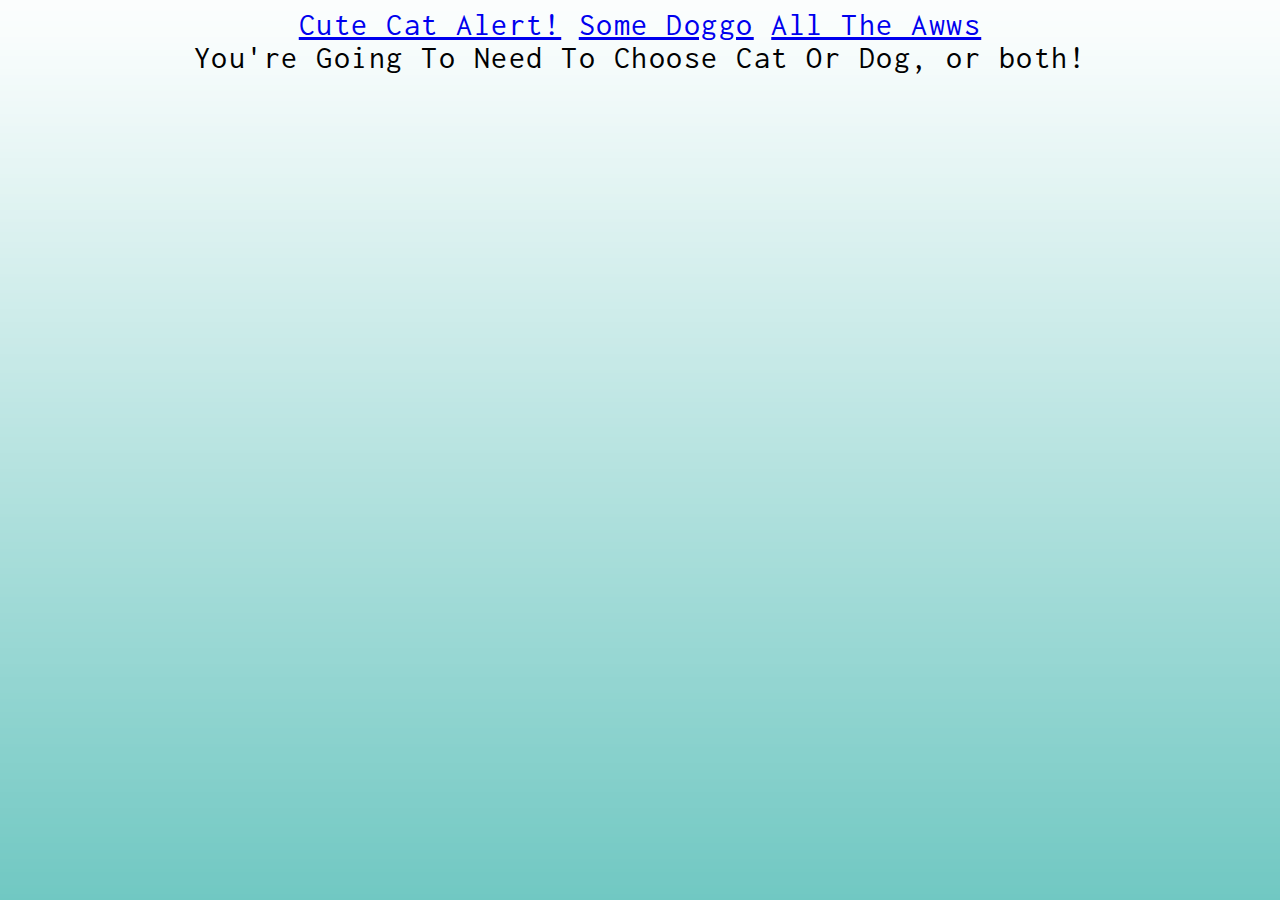
<file: index.html>
<!doctype html>
<html>
<head>
    <title>Cats > Dogs!</title>
    <link rel="stylesheet" href="style.css">
</head>
<body ng-app="petsApp">
    <nav>
        <!-- The hrefs here change the #hash part of the URL.
             They match with the $routeProvider.when items. -->
        <a href="#!/cat">Cute Cat Alert!</a>
        <a href="#!/dog">Some Doggo</a>
        <a href="#!/catsanddogs">All The Awws</a>
    </nav>
    <main>
        <!-- ng-view directive tells Angular where to put the
             different views that are loaded by the routing -->
        <div ng-view="">wait for cuteness...</div>
    </main>
    <!-- Include angular and angular-route -->
    <script src="lib/angular.min.js"></script>
    <script src="lib/angular-route.min.js"></script>
    <!-- Include our JS files. We have to include each one here,
         starting with the module definition file. -->
    <script src="app.js"></script>
    <script src="controller.js"></script>
    <script src="dogcontroller.js"></script>
</body>
</html>
</file>
<file: style.css>
@import url('https://fonts.googleapis.com/css?family=Inconsolata');


body {
  background: url(Images/turquoisegradient.jpg)no-repeat, center, center, fixed;
  background-size: cover;
  font-family: 'Inconsolata', monospace;
  animation: fadein 1.5s;
  letter-spacing: 1.5px;
  font-size: 2.0em;
  text-align: center;


}

@keyframes fadein {
    from { opacity: 0; }
    to   { opacity: 0.7; }
}

h4 {
  text-align: center;
  letter-spacing: 1.4px;
  text-shadow: 2px 2px #35D8C6;
}

img {
  border-radius: 6px;
}
</file>
